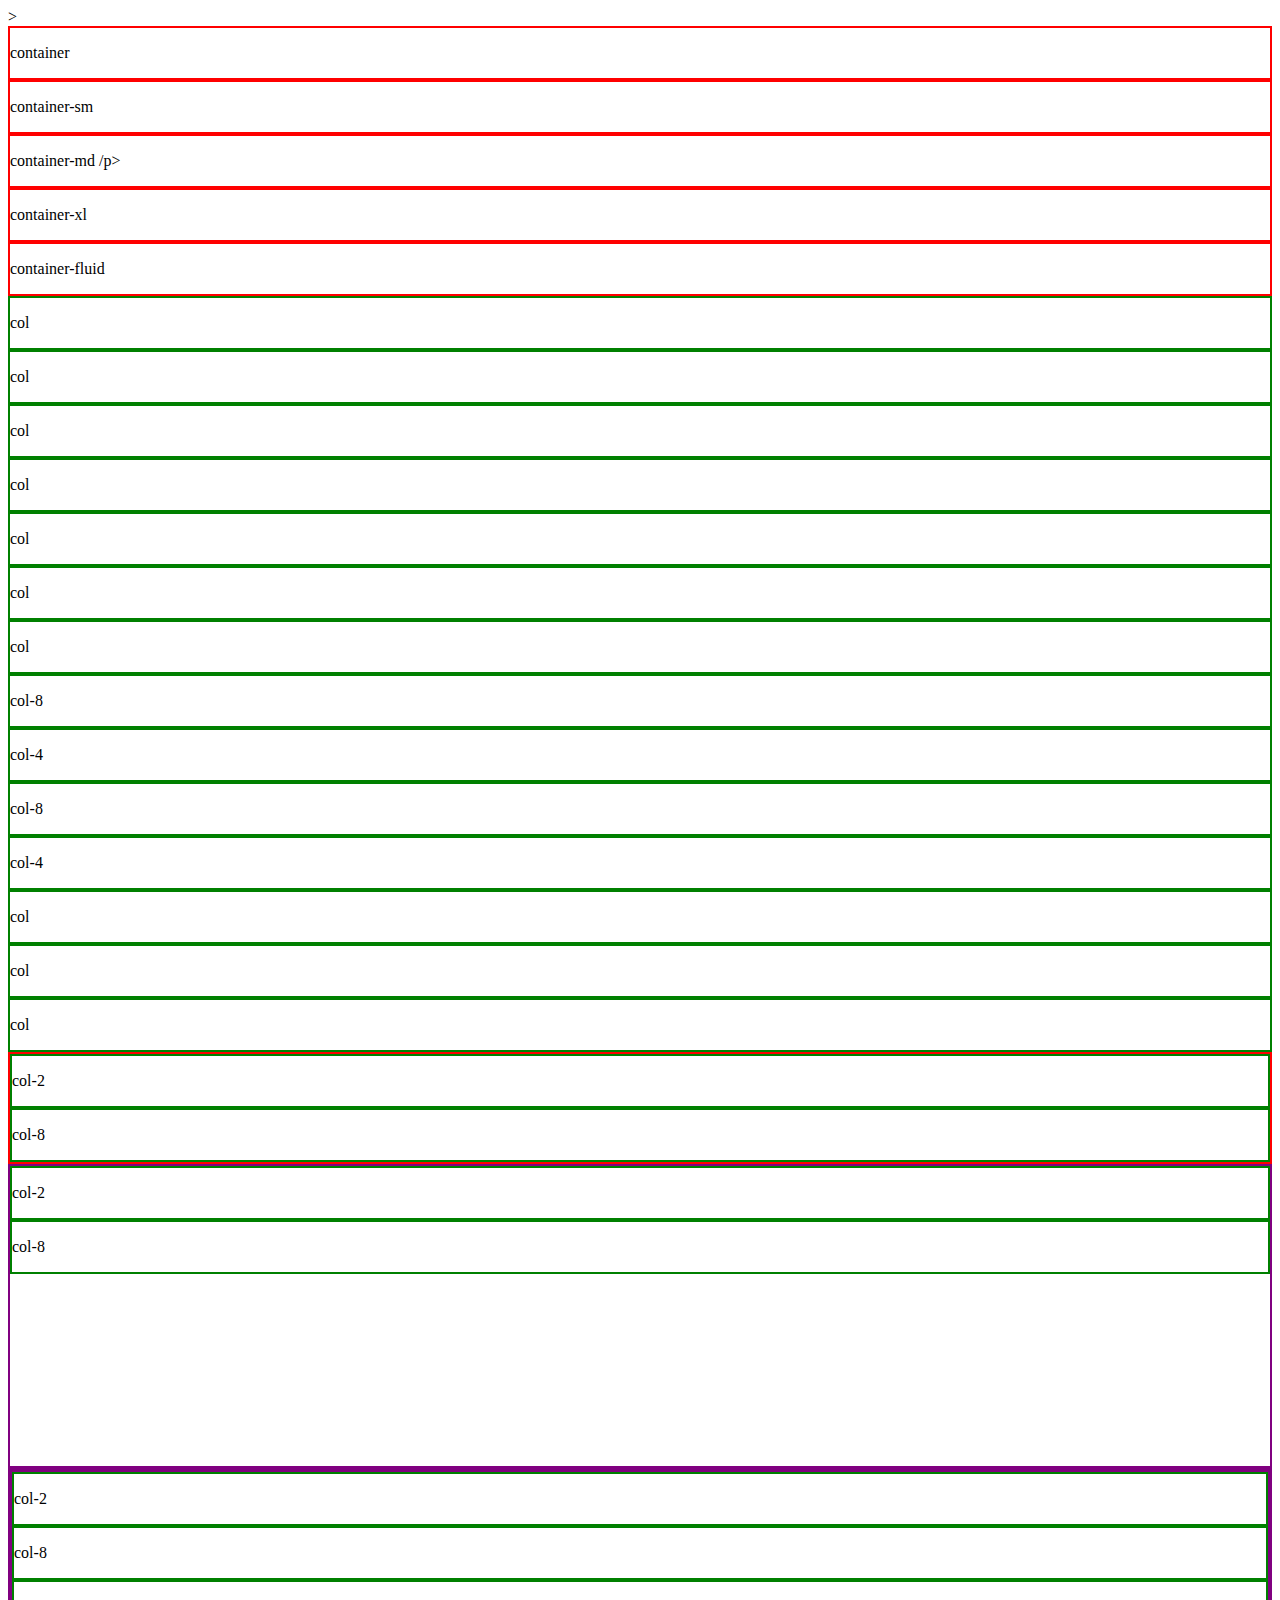
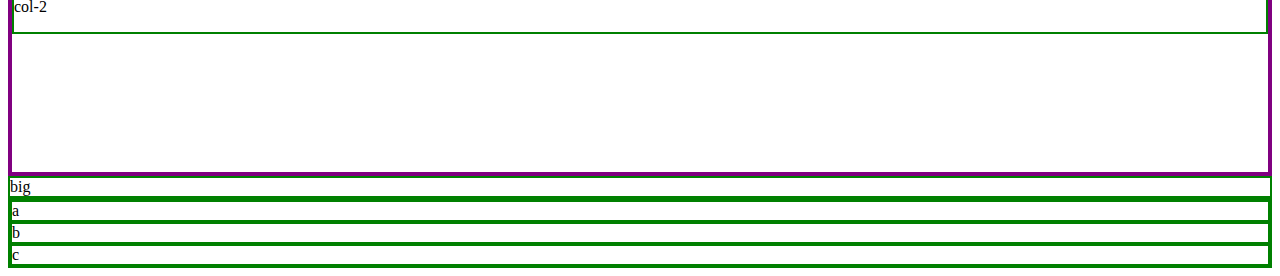
<file: assets/pages/conceptos.html>
<!DOCTYPE html>
<html lang="en">
<head>
    
    <meta charset="UTF-8">
    <meta name="viewport" content="width=device-width, initial-scale=1.0">
   <!-- Bootstrap style -->
    <link href="https://cdn.jsdelivr.net/npm/bootstrap@5.3.1/dist/css/bootstrap.min.css" rel="stylesheet" integrity="sha384-4bw+/aepP/YC94hEpVNVgiZdgIC5+VKNBQNGCHeKRQN+PtmoHDEXuppvnDJzQIu9" crossorigin="anonymous"> 
    ><!-- Estilos personalizados -->
    <link rel="stylesheet" href="../styles/conceptos.css">
    <title>Document</title>
</head>
<body>
    <!-- contenedores -->
    <div class="container box my-2">
         <p> container </p>
    </div>
    
    <div class="container-sm box my-2">
        <p> container-sm </p>
    </div>
    
    <div class="container-md box my-2">
        <p> container-md /p>
    </div>

    <div class="container-xl box my-2">
         <p> container-xl </p>
    </div>

    <div class="container-fluid box my-2">
         <p> container-fluid </p>
    </div>

    <!-- Contenedores con grid -->
    <!--     section .container, 1 .row, 3 .col -->
    <section class="container text-center bg-black text-light">
        <div class="row">
            <div class="col box-col"> <p>col </p> </div>
            <div class="col box-col"> <p>col </p> </div>
            <div class="col box-col"> <p>col</p> </div>
        </div>

        <div class="row mt-2">
            <div class="col box-col"> <p>col </p> </div>
            <div class="col box-col"> <p>col </p> </div>
            <div class="col box-col"> <p>col</p> </div>
            <div class="col box-col"> <p>col</p> </div>
        </div>

        <div class="row mt-2">
            <div class="col-8 box-col"> <p>col-8 </p> </div>
            <div class="col-4 box-col"> <p>col-4 </p> </div> 
        </div>

        <div class="row mt-2">
            <div class="col-12 col-md-8 box-col"> <p>col-8 </p> </div>
            <div class="col-12 col-md-4 box-col"> <p>col-4 </p> </div>   
            
        <div class="row mt-2">
            <div class="col-12 col-md-2 box-col "> <p>col </p> </div>
            <div class="col-12 col-md-8 box-col"> <p>col </p> </div>
            <div class="col-12 col-md-2 box-col"> <p>col</p> </div>
        </div>

        <div class="row justify-content-center mt-2 box">
            <div class="col-10 col-md-2 box-col "> <p>col-2 </p> </div>
            <div class="col-10 col-md-8 box-col"> <p>col-8 </p> </div>
        </div>

        <section class="container text-center ">
            <div class="row box-section  align-items-center justify-content-center mt-2 ">
                <div class="col-10  col-md-2 box-col"><p>col-2</p></div>
                <div class="col-10  col-md-8 box-col"><p>col-8</p></div>        
            </div>                
        </section>

        <section class="container text-center box-section">
            <div class="row box-section  justify-content-center mt-2 ">
                <div class="col-10 align-self-start col-md-2 box-col"><p>col-2</p></div>
                <div class="col-10 align-self-center  col-md-8 box-col"><p>col-8</p></div>        
                <div class="col-10 align-self-end col-md-2 box-col"><p>col-2</p></div>
            </div>                
        </section>

        <section class="container text-center bg-black text-light">
            <div class="row">
              <div class="col-9 box-col">big</div>
              <div class="col-3 box-col">
                <div class="row box-col">a</div>
                <div class="row box-col">b</div>
                <div class="row box-col">c</div>
              </div>
            </div>
          </section>


    </section>


    
    
    
<!-- Bootstrap script -->
    <script src="https://cdn.jsdelivr.net/npm/bootstrap@5.3.1/dist/js/bootstrap.bundle.min.js" integrity="sha384-HwwvtgBNo3bZJJLYd8oVXjrBZt8cqVSpeBNS5n7C8IVInixGAoxmnlMuBnhbgrkm" crossorigin="anonymous"></script>
</body>
</html>
</file>
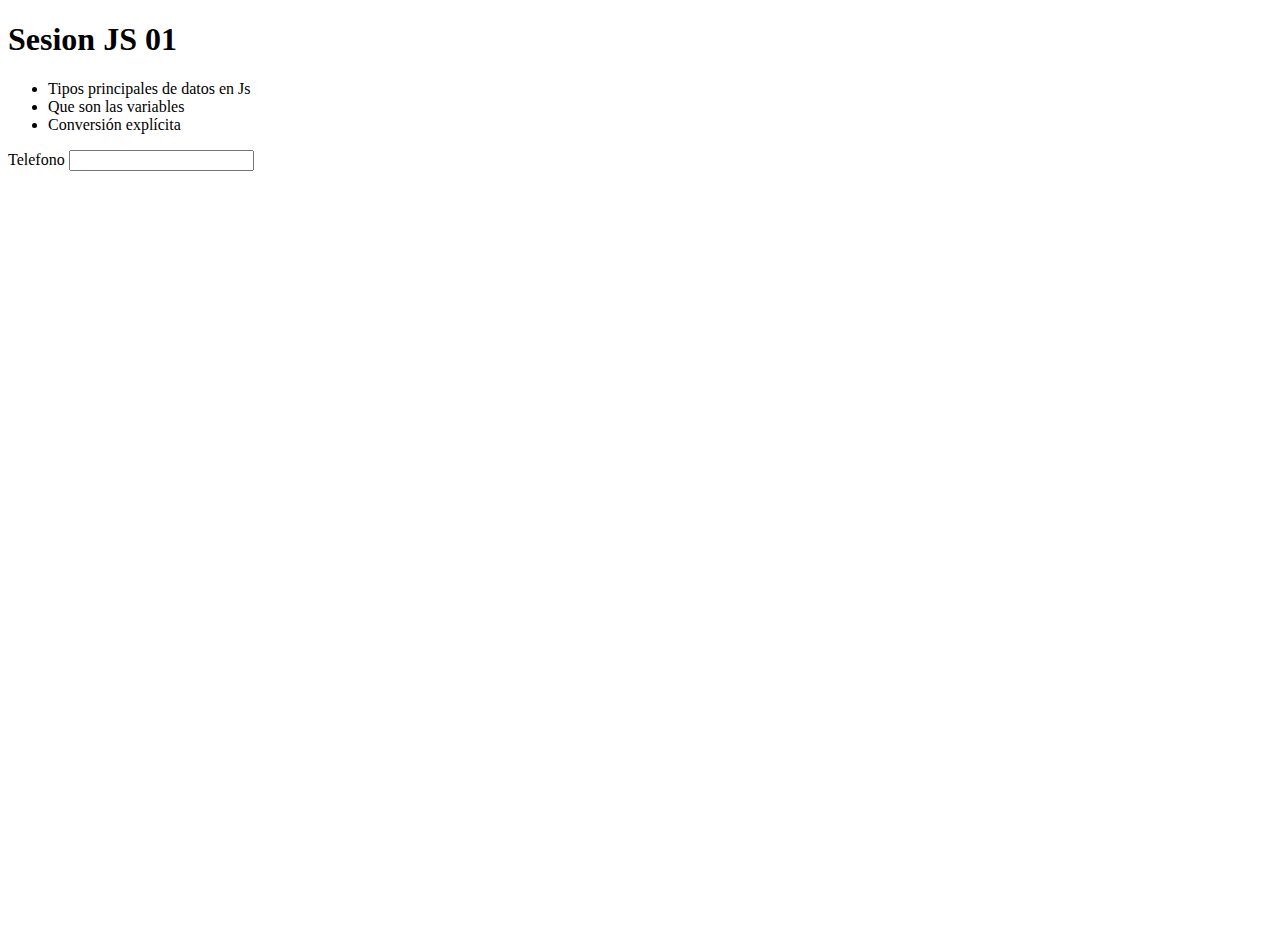
<file: assets/pages/sesion-js/js01.html>
<!doctype html>
<html lang="en">
  <head>
    <meta charset="utf-8">
    <meta name="viewport" content="width=device-width, initial-scale=1">
    <title>Sesion JS01</title>
    <link href="https://cdn.jsdelivr.net/npm/bootstrap@5.3.1/dist/css/bootstrap.min.css" rel="stylesheet" integrity="sha384-4bw+/aepP/YC94hEpVNVgiZdgIC5+VKNBQNGCHeKRQN+PtmoHDEXuppvnDJzQIu9" crossorigin="anonymous">
  </head>
  <body>
    <main class="bg-dark text-light">
        <div class="container">
            <!-- justify-content-center: justificacion horizontal  -->
            <!-- align-items-center: justificación vertical -->

            <div class="row justify-content-center align-items-center" style="height: 100vh;">
                <div class="col-8">
                    <h1> Sesion JS 01</h1>
                    <ul>
                        <li> Tipos principales de datos en Js</li>
                        <li> Que son las variables</li>
                        <li> Conversión explícita </li>
                    </ul>
                    <form action="">
                        <label for="phone"> Telefono</label>
                        <input type="tel" pattern="[0-9+-]">
                    </form>
                </div>
            </div>
        </div>


    </main>
    <script src="https://cdn.jsdelivr.net/npm/bootstrap@5.3.1/dist/js/bootstrap.bundle.min.js" integrity="sha384-HwwvtgBNo3bZJJLYd8oVXjrBZt8cqVSpeBNS5n7C8IVInixGAoxmnlMuBnhbgrkm" crossorigin="anonymous"></script>
    <script src="./js01.js"></script>
  </body>
</html>
</file>
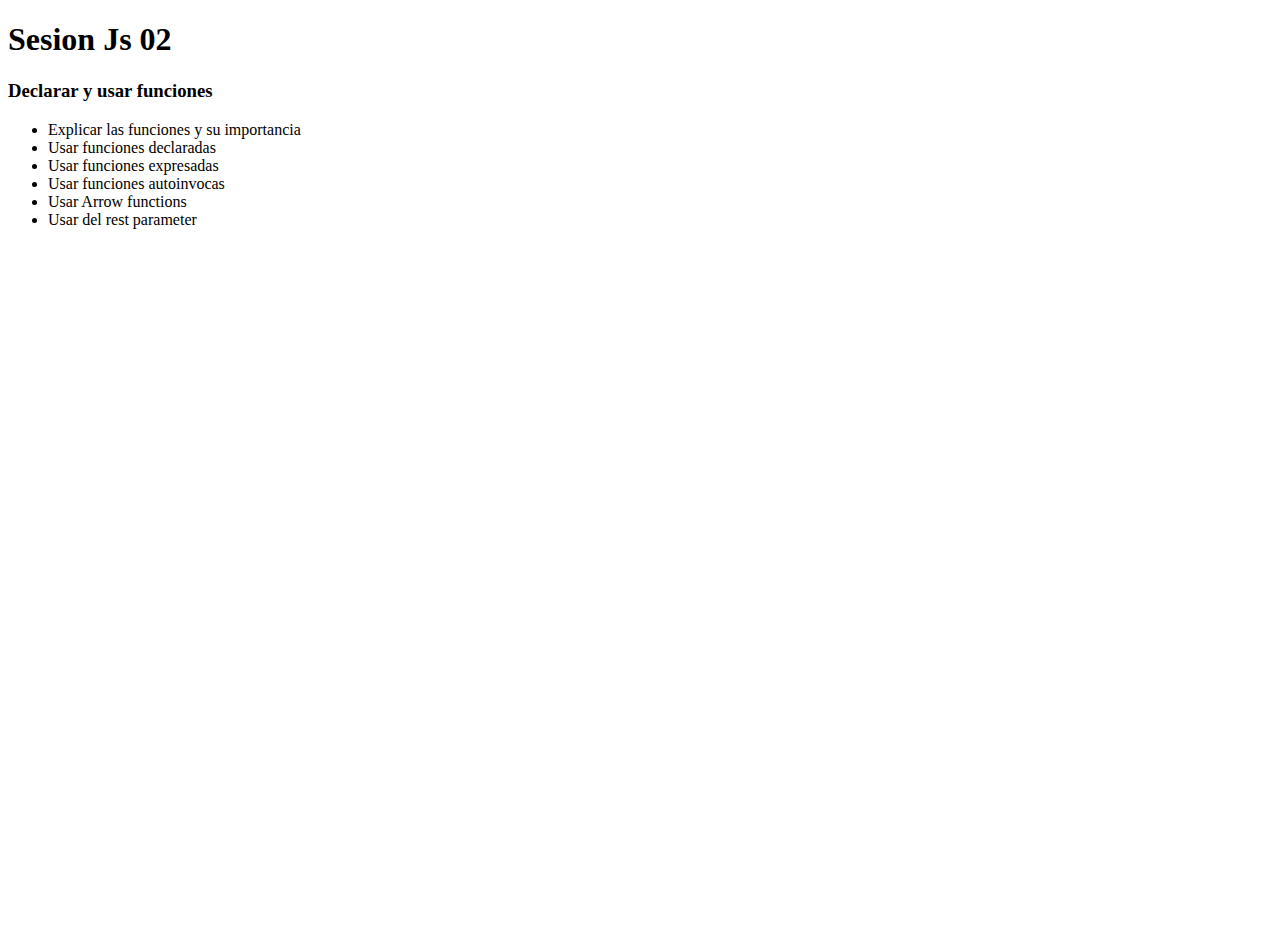
<file: assets/pages/sesion-js/js02.html>
<!doctype html>
<html lang="en">
  <head>
    <meta charset="utf-8">
    <meta name="viewport" content="width=device-width, initial-scale=1">
    <title>Sesion JS01</title>
    <link href="https://cdn.jsdelivr.net/npm/bootstrap@5.3.1/dist/css/bootstrap.min.css" rel="stylesheet" integrity="sha384-4bw+/aepP/YC94hEpVNVgiZdgIC5+VKNBQNGCHeKRQN+PtmoHDEXuppvnDJzQIu9" crossorigin="anonymous">
  </head>
  <body>
    <main class="bg-dark text-light">
        <div class="container">
            <!-- justify-content-center: justificacion horizontal  -->
            <!-- align-items-center: justificación vertical -->

            <div class="row justify-content-center align-items-center" style="height: 100vh;">
                <div class="col-8">
                    <h1>Sesion Js 02</h1>
                    <h3 class="text-warning">Declarar y usar funciones</h3>
                    <ul>
                        <li>Explicar las funciones y su importancia</li>
                        <li>Usar funciones declaradas</li>
                        <li>Usar funciones expresadas</li>
                        <li>Usar funciones autoinvocas</li>
                        <li>Usar Arrow functions</li>
                        <li>Usar del rest parameter</li>
                    </ul>
                    
                </div>
            </div>
        </div>


    </main>
    <script src="https://cdn.jsdelivr.net/npm/bootstrap@5.3.1/dist/js/bootstrap.bundle.min.js" integrity="sha384-HwwvtgBNo3bZJJLYd8oVXjrBZt8cqVSpeBNS5n7C8IVInixGAoxmnlMuBnhbgrkm" crossorigin="anonymous"></script>
    <script src="./js02.js"></script>
  </body>
</html>
</file>
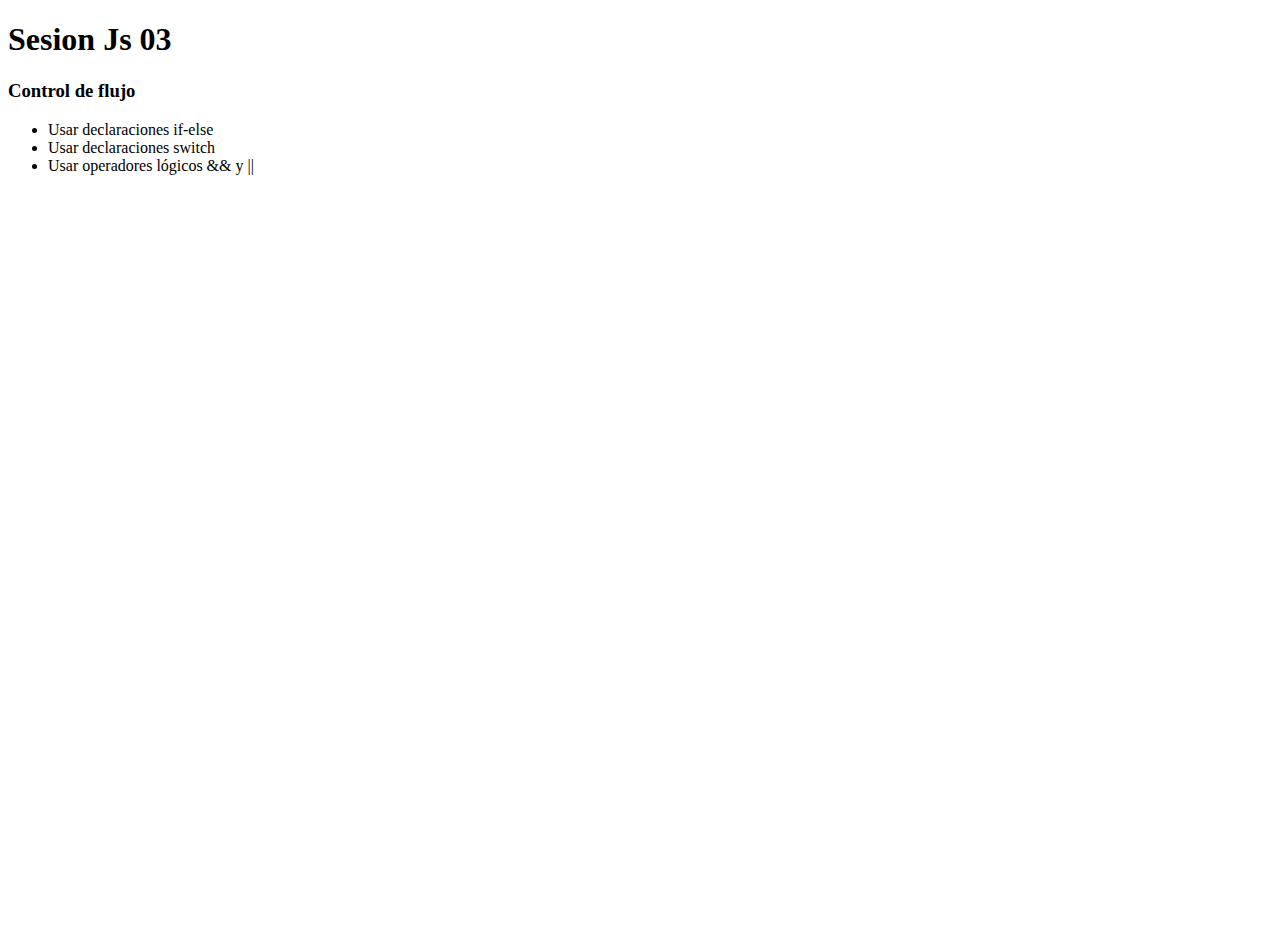
<file: assets/pages/sesion-js/js03.html>
<!doctype html>
<html lang="en">
  <head>
    <meta charset="utf-8">
    <meta name="viewport" content="width=device-width, initial-scale=1">
    <title>Sesion JS03</title>
    <link href="https://cdn.jsdelivr.net/npm/bootstrap@5.3.1/dist/css/bootstrap.min.css" rel="stylesheet" integrity="sha384-4bw+/aepP/YC94hEpVNVgiZdgIC5+VKNBQNGCHeKRQN+PtmoHDEXuppvnDJzQIu9" crossorigin="anonymous">
  </head>
  <body>
    <main class="bg-dark text-light">
        <div class="container" >
            <div class="row justify-content-center align-items-center" style="height: 100vh;">
                <div class="col-8">
                    <h1>Sesion Js 03</h1>
                    <h3 class="text-warning">Control de flujo</h3>
                    <ul>
                        <li>Usar declaraciones if-else</li>
                        <li>Usar declaraciones switch</li>
                        <li>Usar operadores lógicos && y ||</li>                        
                    </ul>
                </div>
            </div>
        </div>        
    </main>
    <script src="https://cdn.jsdelivr.net/npm/bootstrap@5.3.1/dist/js/bootstrap.bundle.min.js" integrity="sha384-HwwvtgBNo3bZJJLYd8oVXjrBZt8cqVSpeBNS5n7C8IVInixGAoxmnlMuBnhbgrkm" crossorigin="anonymous"></script>
    <script src="./js03.js"></script>
  </body>
</html>
</file>
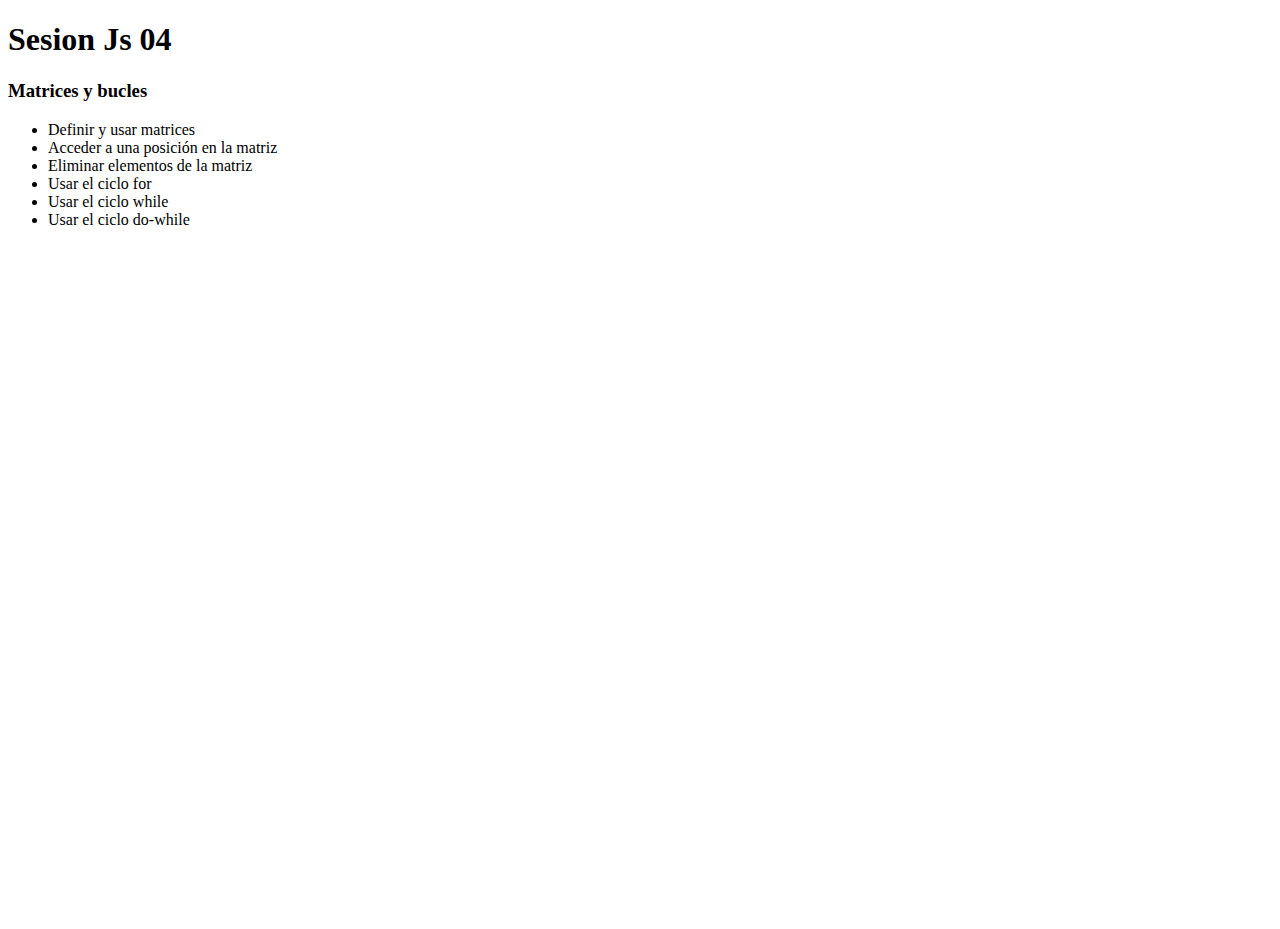
<file: assets/pages/sesion-js/js04.html>
<!doctype html>
<html lang="en">
  <head>
    <meta charset="utf-8">
    <meta name="viewport" content="width=device-width, initial-scale=1">
    <title>Sesion JS04</title>
    <link href="https://cdn.jsdelivr.net/npm/bootstrap@5.3.1/dist/css/bootstrap.min.css" rel="stylesheet" integrity="sha384-4bw+/aepP/YC94hEpVNVgiZdgIC5+VKNBQNGCHeKRQN+PtmoHDEXuppvnDJzQIu9" crossorigin="anonymous">
  </head>
  <body>
    <main class="bg-dark text-light">
        <div class="container" >
            <div class="row justify-content-center align-items-center" style="height: 100vh;">
                <div class="col-8">
                    <h1>Sesion Js 04</h1>
                    <h3 class="text-warning">Matrices y bucles</h3>
                    <ul>
                        <li>Definir y usar matrices</li>
                        <li>Acceder a una posición en la matriz</li>
                        <li>Eliminar elementos de la matriz</li>    
                        <li>Usar el ciclo for</li>
                        <li>Usar el ciclo while</li>  
                        <li>Usar el ciclo do-while</li>                        
                    </ul>
                </div>
            </div>
        </div>        
    </main>
    <script src="https://cdn.jsdelivr.net/npm/bootstrap@5.3.1/dist/js/bootstrap.bundle.min.js" integrity="sha384-HwwvtgBNo3bZJJLYd8oVXjrBZt8cqVSpeBNS5n7C8IVInixGAoxmnlMuBnhbgrkm" crossorigin="anonymous"></script>
    <script src="./js04.js"></script>
  </body>
</html>
</file>
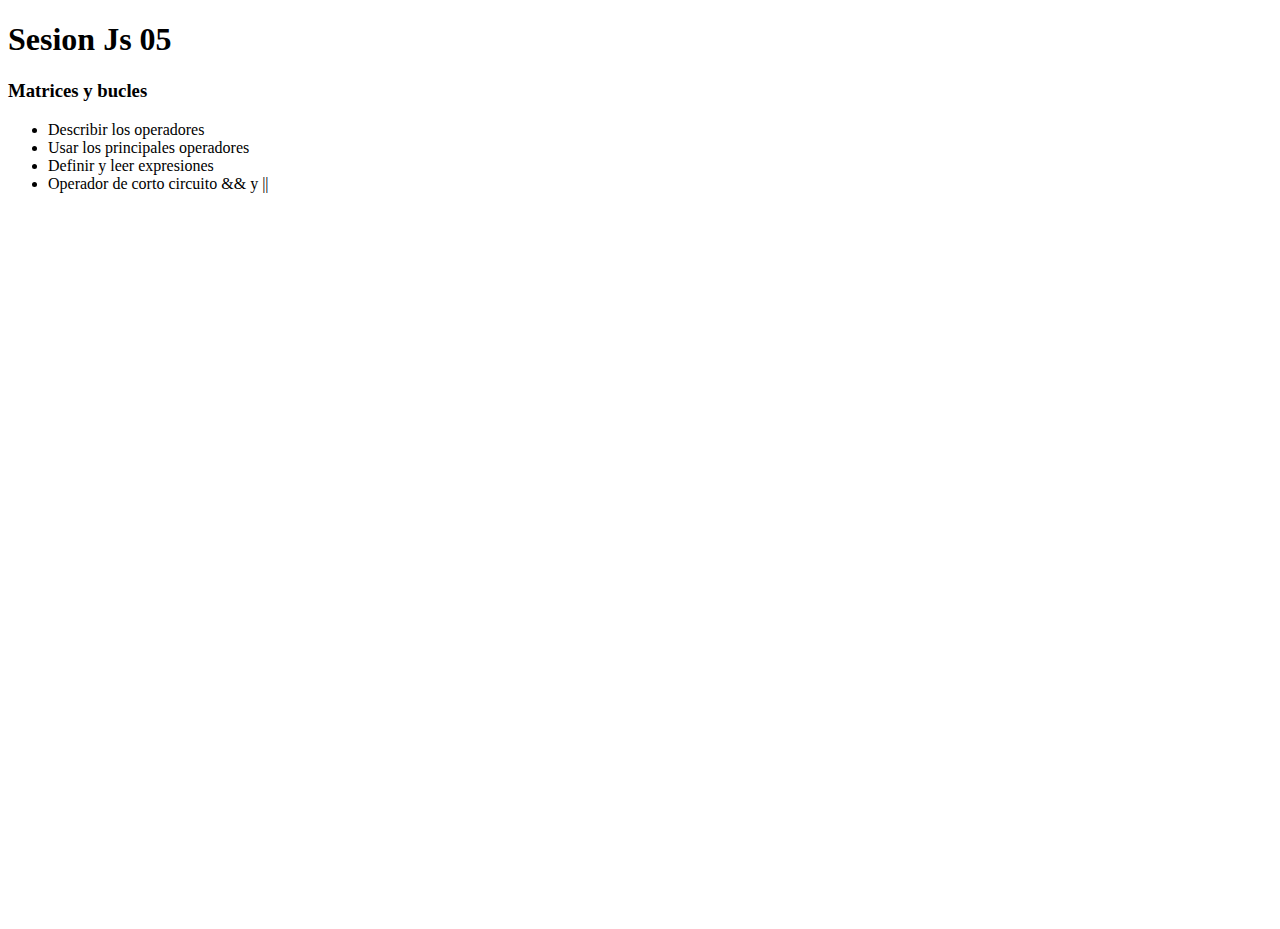
<file: assets/pages/sesion-js/js05 copy.html>
<!doctype html>
<html lang="en">
  <head>
    <meta charset="utf-8">
    <meta name="viewport" content="width=device-width, initial-scale=1">
    <title>Sesion JS05</title>
    <link href="https://cdn.jsdelivr.net/npm/bootstrap@5.3.1/dist/css/bootstrap.min.css" rel="stylesheet" integrity="sha384-4bw+/aepP/YC94hEpVNVgiZdgIC5+VKNBQNGCHeKRQN+PtmoHDEXuppvnDJzQIu9" crossorigin="anonymous">
  </head>
  <body>
    <main class="bg-dark text-light">
        <div class="container" >
            <div class="row justify-content-center align-items-center" style="height: 100vh;">
                <div class="col-8">
                    <h1>Sesion Js 05</h1>
                    <h3 class="text-warning">Matrices y bucles</h3>
                    <ul>
                        <li>Describir los operadores</li>
                        <li>Usar los principales operadores</li>
                        <li>Definir y leer expresiones</li>                                                
                        <li>Operador de corto circuito && y ||</li>                       
                    </ul>
                </div>
            </div>
        </div>        
    </main>
    <script src="https://cdn.jsdelivr.net/npm/bootstrap@5.3.1/dist/js/bootstrap.bundle.min.js" integrity="sha384-HwwvtgBNo3bZJJLYd8oVXjrBZt8cqVSpeBNS5n7C8IVInixGAoxmnlMuBnhbgrkm" crossorigin="anonymous"></script>
    <script src="./js05.js"></script>
  </body>
</html>
</file>
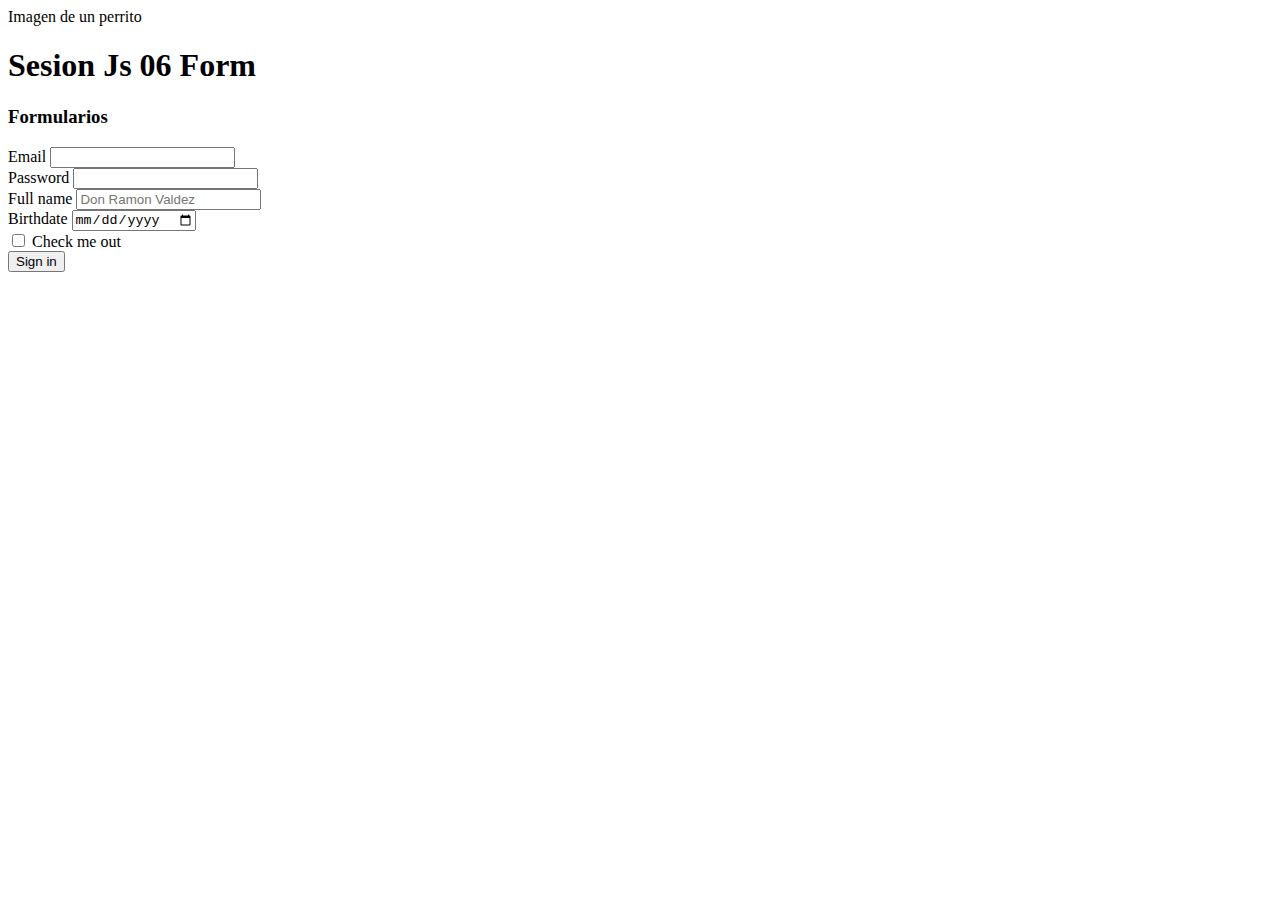
<file: assets/pages/sesion-js/js06.html>
<!doctype html>
<html lang="en">
  <head>
    <meta charset="utf-8">
    <meta name="viewport" content="width=device-width, initial-scale=1">
    <title>Sesion JS06</title>
    <link href="https://cdn.jsdelivr.net/npm/bootstrap@5.3.1/dist/css/bootstrap.min.css" rel="stylesheet" integrity="sha384-4bw+/aepP/YC94hEpVNVgiZdgIC5+VKNBQNGCHeKRQN+PtmoHDEXuppvnDJzQIu9" crossorigin="anonymous">
    <link rel="stylesheet" href="https://cdn.jsdelivr.net/npm/bootstrap-icons@1.10.5/font/bootstrap-icons.css">
  </head>
  <body>
    <main class="bg-dark text-light">
        <div class="container" >
            <div class="row justify-content-center align-items-center" style="height: 100vh;">
             <!-- Imagen de la empresa -->
             <div class="col-5">
              Imagen de un perrito
           </div>
           <div class="col-7">
             <h1>Sesion Js 06 Form</h1>
             <h3 class="text-warning">Formularios</h3>
             <!-- formulario -->
             <div id="liveAlertPlaceholder"></div>
             <form class="row g-3" id="registerForm">
              <div class="col-md-6">
                <label for="email" class="form-label">Email</label>
                <input type="email" class="form-control" id="email">
              </div>
              <div class="col-md-6">
                <label for="password" class="form-label">Password</label>
                <input type="password" class="form-control" id="password">
              </div>
              <div class="col-12">
                <label for="fullname" class="form-label">Full name</label>
                <input type="text" class="form-control" id="fullname" placeholder="Don Ramon Valdez">
              </div>
             
              <div class="col-md-6">
                <label for="birthdate" class="form-label">Birthdate</label>
                <input type="date" class="form-control" id="birthdate">
              </div>
              
             
              <div class="col-12">
                <div class="form-check">
                  <input class="form-check-input" type="checkbox" id="gridCheck">
                  <label class="form-check-label" for="gridCheck">
                    Check me out
                  </label>
                </div>
              </div>
              <div class="col-12">
                <button type="submit" class="btn btn-primary">Sign in</button>
              </div>
            </form>
           </div>
          </div>
        </div>
    </main>
    <script src="https://cdn.jsdelivr.net/npm/bootstrap@5.3.1/dist/js/bootstrap.bundle.min.js" integrity="sha384-HwwvtgBNo3bZJJLYd8oVXjrBZt8cqVSpeBNS5n7C8IVInixGAoxmnlMuBnhbgrkm" crossorigin="anonymous"></script>
    <script src="./js06-form.js"></script>
  </body>
</html>
</file>
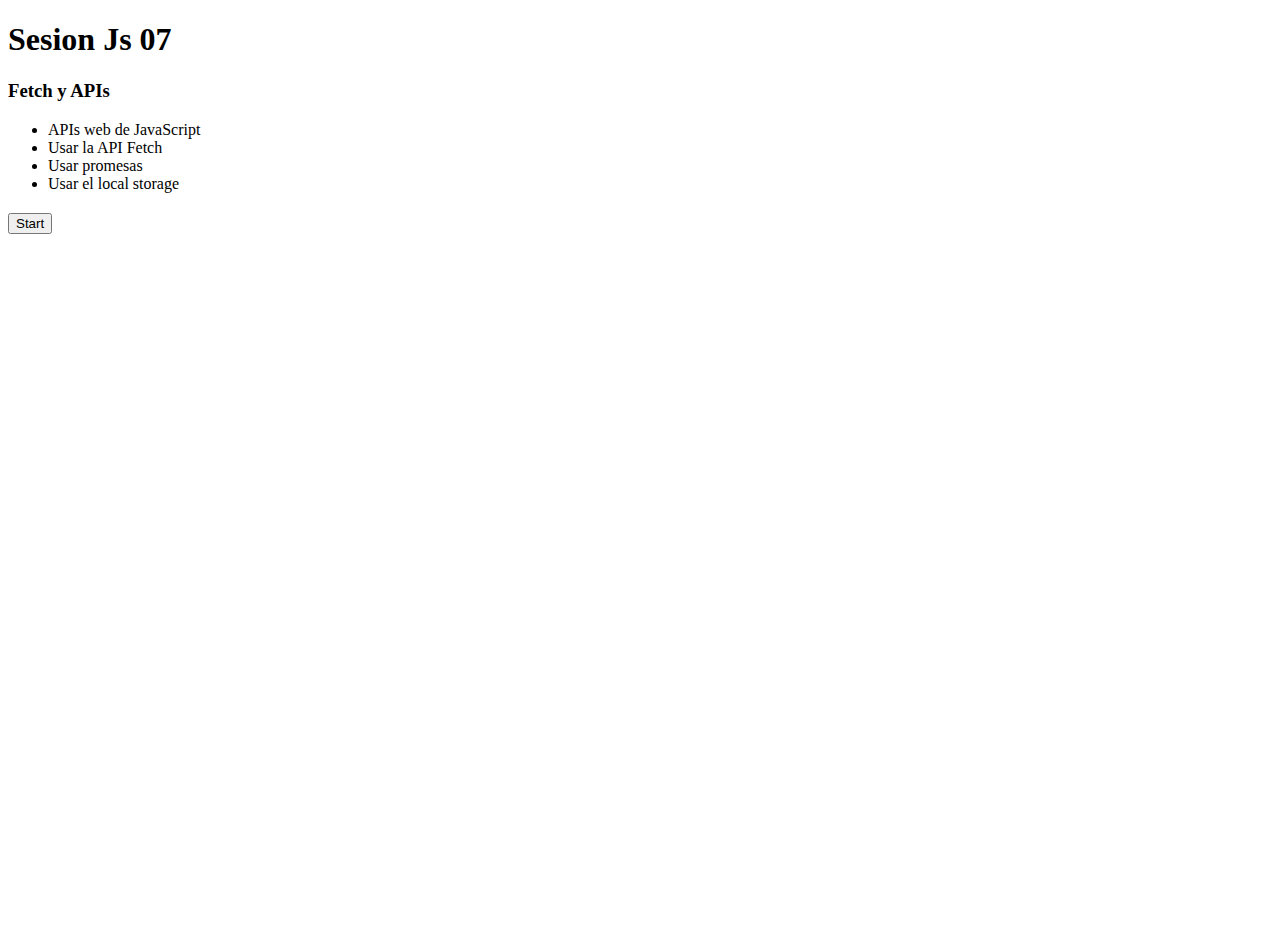
<file: assets/pages/sesion-js/js07-asincronia.html>
<!doctype html>
<html lang="en">
  <head>
    <meta charset="utf-8">
    <meta name="viewport" content="width=device-width, initial-scale=1">
    <title>Sesion JS07</title>
    <link href="https://cdn.jsdelivr.net/npm/bootstrap@5.3.1/dist/css/bootstrap.min.css" rel="stylesheet" integrity="sha384-4bw+/aepP/YC94hEpVNVgiZdgIC5+VKNBQNGCHeKRQN+PtmoHDEXuppvnDJzQIu9" crossorigin="anonymous">
  </head>
  <body>
    <main class="bg-dark text-light">
        <div class="container" >
            <div class="row justify-content-center align-items-center" style="height: 100vh;">
                <div class="col-8">
                    <h1>Sesion Js 07</h1>
                    <h3 class="text-warning">Fetch y APIs</h3>
                    <ul>
                        <li>APIs web de JavaScript</li>
                        <li>Usar la API Fetch</li>
                        <li>Usar promesas</li>                                                
                        <li>Usar el local storage</li>                       
                    </ul>
                    <h2 id="dateH2"></h2>
                    <div class="btn-group" role="group" aria-label="Basic example">
                      <button id="startInterval" type="button" class="btn btn-primary">Start</button> 
                      <button id="stopInterval" type="button" class="btn btn-primary">Stop</button><!-- disabled es para deshabilitar un boton, iría despues de la clase, fuera de las comillas -->
                      
                    </div>
                    <ul id="products">
                      
                    </ul>
                </div>
            </div>
        </div>        
    </main>
    <script src="https://cdn.jsdelivr.net/npm/bootstrap@5.3.1/dist/js/bootstrap.bundle.min.js" integrity="sha384-HwwvtgBNo3bZJJLYd8oVXjrBZt8cqVSpeBNS5n7C8IVInixGAoxmnlMuBnhbgrkm" crossorigin="anonymous"></script>
    <script src="./js07-asincronia.js"></script>
   <!--  <script src="./js07-promesa.js"></script> -->
    <script src="./js07-apiFetch.js"></script>
  </body>
</html>
</file>
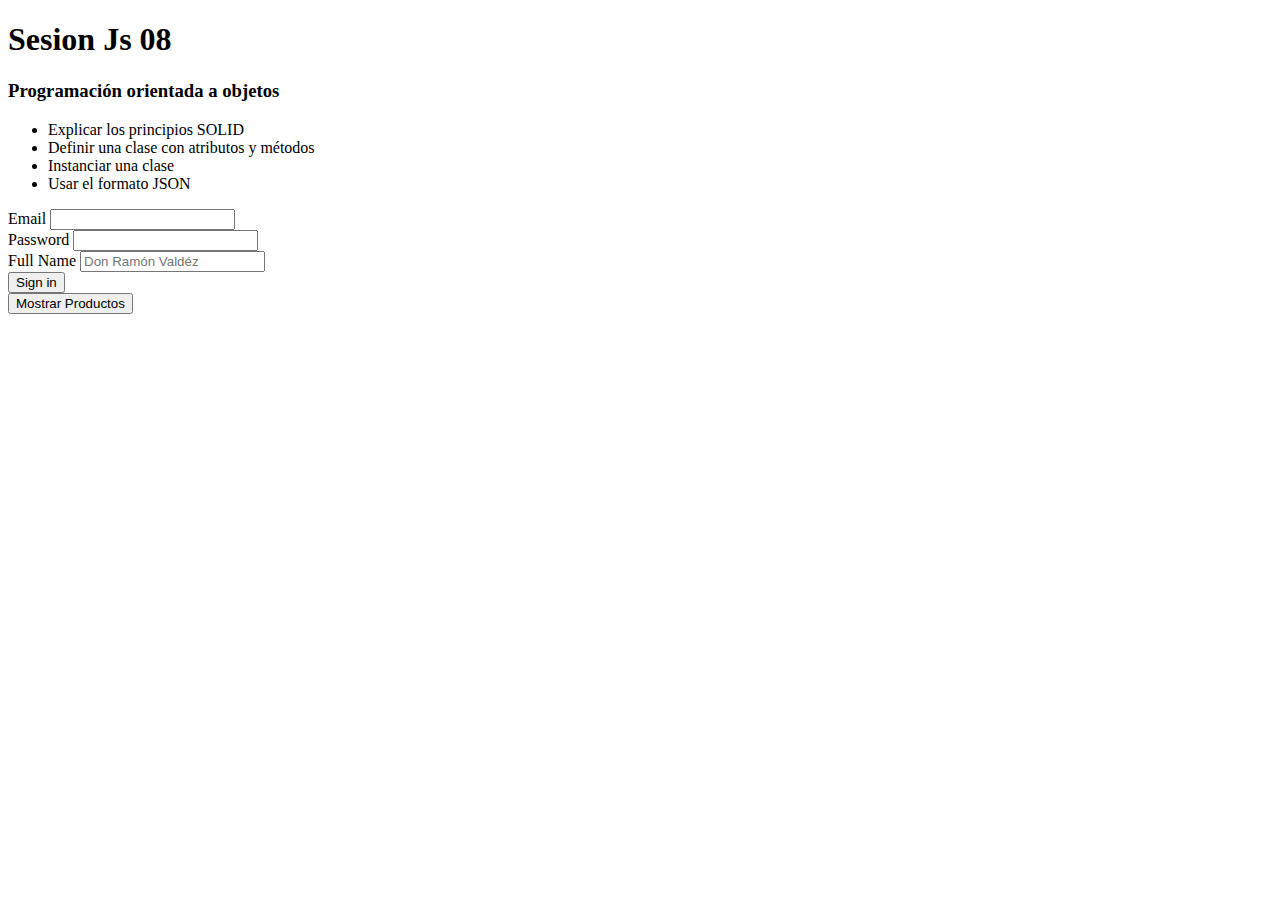
<file: assets/pages/sesion-js/js08.object.html>
<!doctype html>
<html lang="en">
  <head>
    <meta charset="utf-8">
    <meta name="viewport" content="width=device-width, initial-scale=1">
    <title>Sesion JS08</title>
    <link href="https://cdn.jsdelivr.net/npm/bootstrap@5.3.1/dist/css/bootstrap.min.css" rel="stylesheet" integrity="sha384-4bw+/aepP/YC94hEpVNVgiZdgIC5+VKNBQNGCHeKRQN+PtmoHDEXuppvnDJzQIu9" crossorigin="anonymous">
  </head>
  <body class="bg-dark">
    <main class="bg-dark text-light">
        <div class="container" >
            <!-- descripción y formulario -->
            <div class="row justify-content-center align-items-center my-5">
              <!-- descripción de la sesión -->
                <div class="col-6 d-none d-sm-block">
                    <h1>Sesion Js 08</h1>
                    <h3 class="text-warning">Programación orientada a objetos</h3>
                    <ul>
                        <li>Explicar los principios SOLID</li>
                        <li>Definir una clase con atributos y métodos</li>
                        <li>Instanciar una clase</li>                                                
                        <li>Usar el formato JSON</li>                                                
                    </ul>
                </div>
                <div class="col-12 col-sm-6">
                  <!-- formulario de bootstrap -->
                  <div id="liveAlertPlaceholder"></div>
                  <form class="row g-3" id="registerForm">
                    <div class="col-md-6">
                      <label for="email" class="form-label">Email</label>
                      <input type="email" class="form-control" id="email">
                    </div>
                    <div class="col-md-6">
                      <label for="password" class="form-label">Password</label>
                      <input type="password" class="form-control" id="password">
                    </div>
                    <div class="col-12">
                      <label for="fullname" class="form-label">Full Name</label>
                      <input type="text" class="form-control" id="fullname" placeholder="Don Ramón Valdéz">
                    </div>
                    <div class="col-12">
                      <button type="submit" class="btn btn-primary">Sign in</button>
                    </div>
                  </form>
                </div>
            </div>
            <!-- productos -->
            <div class="row justify-content-center align-items-center my-5">
              <div class="col-10">
                <!-- botones -->
                <section id="buttons" class="text-center" >
                  <!-- <button onclick="getProducts()" class="btn btn-info">Products</button>
                  <button onclick="onClickLifeSpan()" class="btn btn-info">Tiempo de vida</button> -->                  
                  <button id="show-products" class="btn btn-warning">Mostrar Productos</button>
                </section>
                <!-- cards de productos -->
                <section id="products">

                </section>
              </div>
            </div>
        </div>        
    </main>
    <script src="https://cdn.jsdelivr.net/npm/bootstrap@5.3.1/dist/js/bootstrap.bundle.min.js" integrity="sha384-HwwvtgBNo3bZJJLYd8oVXjrBZt8cqVSpeBNS5n7C8IVInixGAoxmnlMuBnhbgrkm" crossorigin="anonymous"></script>
    <script src="./js08-object.js"></script>
    <script type="module" src="./js08-class.js"></script>
  </body>
</html>
</file>
<file: assets/styles/conceptos.css>
.box{
    border: 2px solid red;
    }

.box-col {
    border: 2px solid green;
}

.box-section {
    border: 2px solid purple;
    min-height: 300px;
}
</file>
